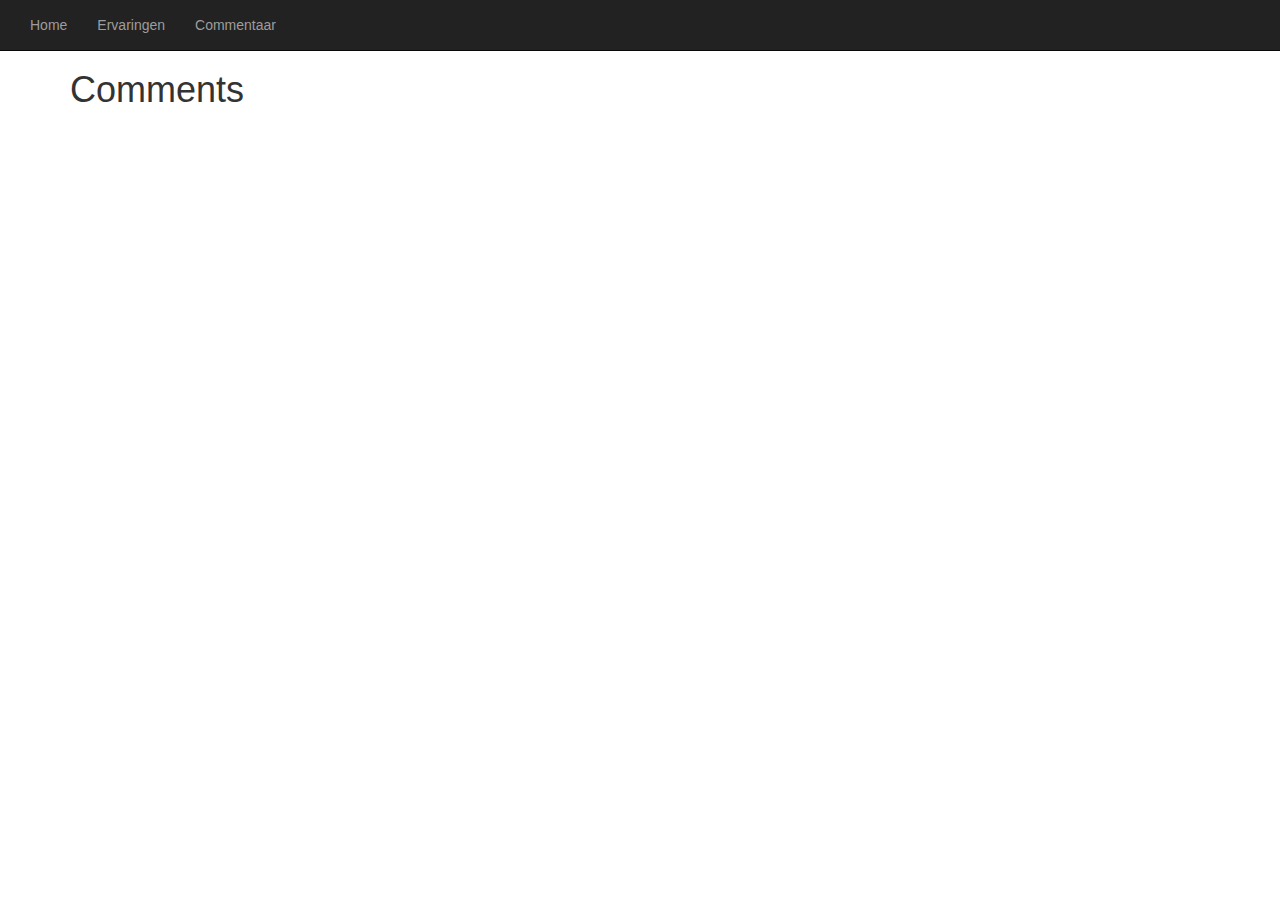
<file: oef1/WebContent/Comments.html>
<!DOCTYPE html>
<html>
	<head>
		
		<meta http-equiv="X-UA-Compatible" content="IE=Edge">
		<meta name="viewport" content="width=device-width, initial-scale=1.0">
		<meta charset="UTF-8">
		
		<title>Comments</title>
		
		<link rel="stylesheet" href="css/bootstrap.css">
		<link rel="stylesheet" href="css/stijlen.css">
	
		<!--[if lt IE 9]>
   			<script src="https://oss.maxcdn.com/libs/html5shiv/3.7.0/html5shiv.js"></script>
   			<script src="https://oss.maxcdn.com/libs/respond.js/1.4.2/respond.min.js"></script>
		<![endif]-->
		
	</head>
	
	<body>
		
		<div class="container-fluid">
			<div class="row">
			
				<div class="navbar navbar-default navbar-fixed-top navbar-inverse">
						<div class="container-fluid">
							<div class="navbar-header">
								<button type="button" class="navbar-toggle" data-toggle="collapse" data-target="#mynavbar-content">
									<span class="icon-bar"></span>
									<span class="icon-bar"></span>
									<span class="icon-bar"></span>
								</button>
			  				</div>
			  				
			  			<div class="collapse navbar-collapse" id="mynavbar-content">
							<ul class="nav navbar-nav">
								<li><a href="index.html">Home</a></li>
								<li class="dropdown">
								<li><a href="Ervaringen.html">Ervaringen</a></li>
								<li><a href="#">Commentaar</a></li>
							</ul>
						</div>	
					</div>
				</div>
			</div>
		</div>
		
		<div class="container">
			<div class="row" id="space">
				<h1>Comments</h1>
			</div>
		</div>
		
		<script   src="https://code.jquery.com/jquery-1.11.0.js"   
		integrity="sha256-zgND4db0iXaO7v4CLBIYHGoIIudWI5hRMQrPB20j0Qw="   crossorigin="anonymous">
		</script>
		<script src="js/bootstrap.js"></script>
		<script type="text/javascript">

		</script>
	</body>
</html>
</file>
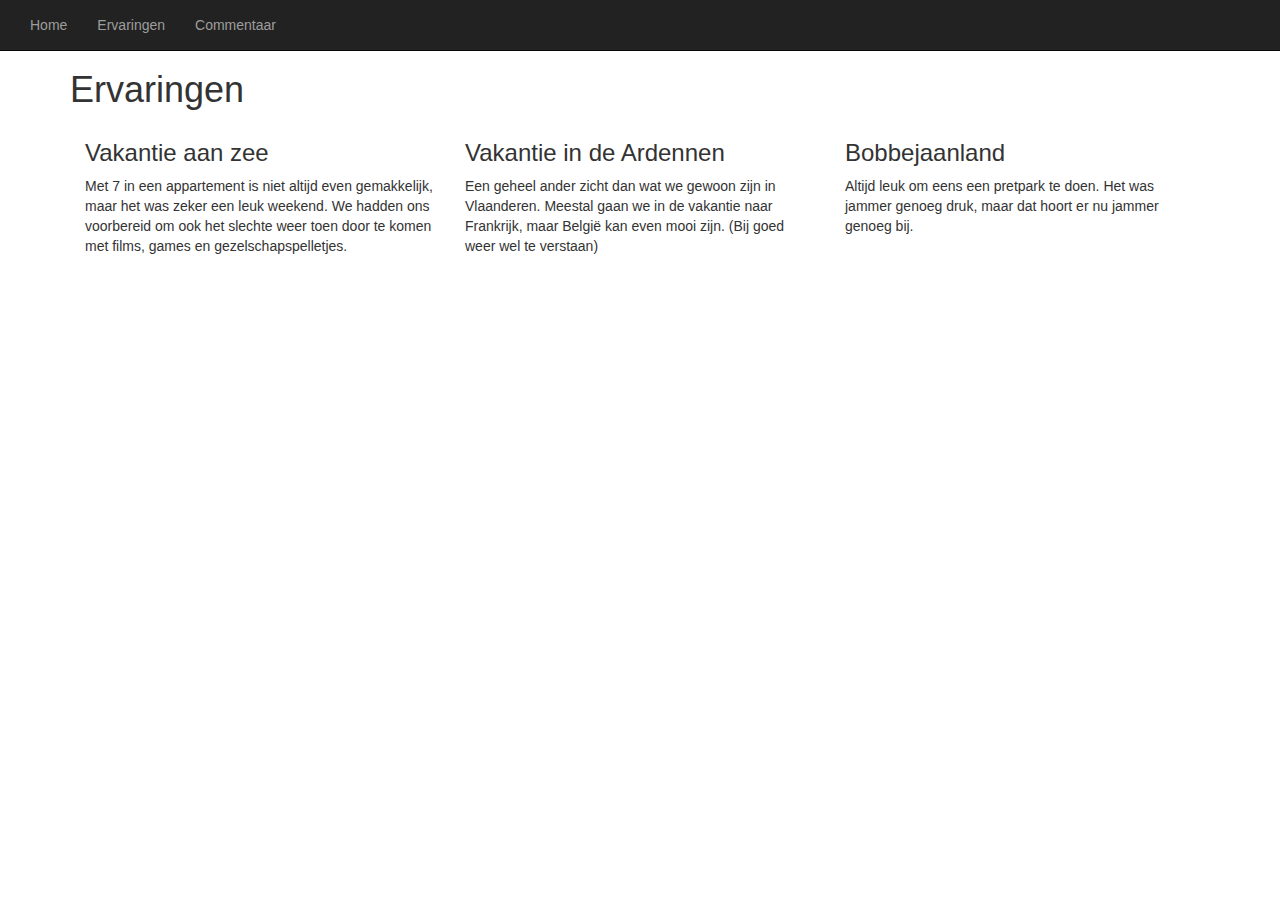
<file: oef1/WebContent/Ervaringen.html>
<!DOCTYPE html>
<html>
	<head>
		
		<meta http-equiv="X-UA-Compatible" content="IE=Edge">
		<meta name="viewport" content="width=device-width, initial-scale=1.0">
		<meta charset="UTF-8">
		
		<title>Ervaringen</title>
		
		<link rel="stylesheet" href="css/bootstrap.css">
		<link rel="stylesheet" href="css/stijlen.css">
	
		<!--[if lt IE 9]>
   			<script src="https://oss.maxcdn.com/libs/html5shiv/3.7.0/html5shiv.js"></script>
   			<script src="https://oss.maxcdn.com/libs/respond.js/1.4.2/respond.min.js"></script>
		<![endif]-->
		
	</head>
	
	<body>
		
		<div class="container-fluid">
			<div class="row">
				<div class="navbar navbar-default navbar-fixed-top navbar-inverse">
						<div class="container-fluid">
							<div class="navbar-header">
								<button type="button" class="navbar-toggle" data-toggle="collapse" data-target="#mynavbar-content">
									<span class="icon-bar"></span>
									<span class="icon-bar"></span>
									<span class="icon-bar"></span>
								</button>
			  				</div>
			  				
			  			<div class="collapse navbar-collapse" id="mynavbar-content">
							<ul class="nav navbar-nav">
								<li><a href="index.html">Home</a></li>
								<li class="dropdown">
								<li><a href="#">Ervaringen</a></li>
								<li><a href="Comments.html">Commentaar</a></li>
							</ul>
						</div>	
					</div>
				</div>
			</div>
			
			<div class="container">
				<div class="row" id="space">
				<h1>Ervaringen</h1>
					<div class="col-xs-12 col-lg-4">
						<h3>Vakantie aan zee</h3>
						<p>
						Met 7 in een appartement is niet altijd even gemakkelijk, maar het was zeker een leuk weekend.
						We hadden ons voorbereid om ook het slechte weer toen door te komen met films, games en gezelschapspelletjes.
						</p>
					</div>
					<div class="col-xs-12 col-lg-4">
						<h3>Vakantie in de Ardennen</h3>
						<p>
						Een geheel ander zicht dan wat we gewoon zijn in Vlaanderen. Meestal gaan we in de vakantie naar Frankrijk, maar België kan even mooi zijn.
						(Bij goed weer wel te verstaan)
						</p>
					</div>			
					<div class="col-xs-12 col-lg-4">
						<h3>Bobbejaanland</h3>
						<p>
						Altijd leuk om eens een pretpark te doen. Het was jammer genoeg druk, maar dat hoort er nu jammer genoeg bij.
						</p>
					</div>
				</div>
			</div>			
		</div>
		<script   src="https://code.jquery.com/jquery-1.11.0.js"   
		integrity="sha256-zgND4db0iXaO7v4CLBIYHGoIIudWI5hRMQrPB20j0Qw="   crossorigin="anonymous">
		</script>
		<script src="js/bootstrap.js"></script>
		<script type="text/javascript">

		</script>
	</body>
</html>
</file>
<file: oef1/WebContent/css/stijlen.css>
#space{
	margin: 50px 0 0 0; 
}

img{
	min-width: 50%;
	max-width: 75%;
	height: auto;
}
</file>
